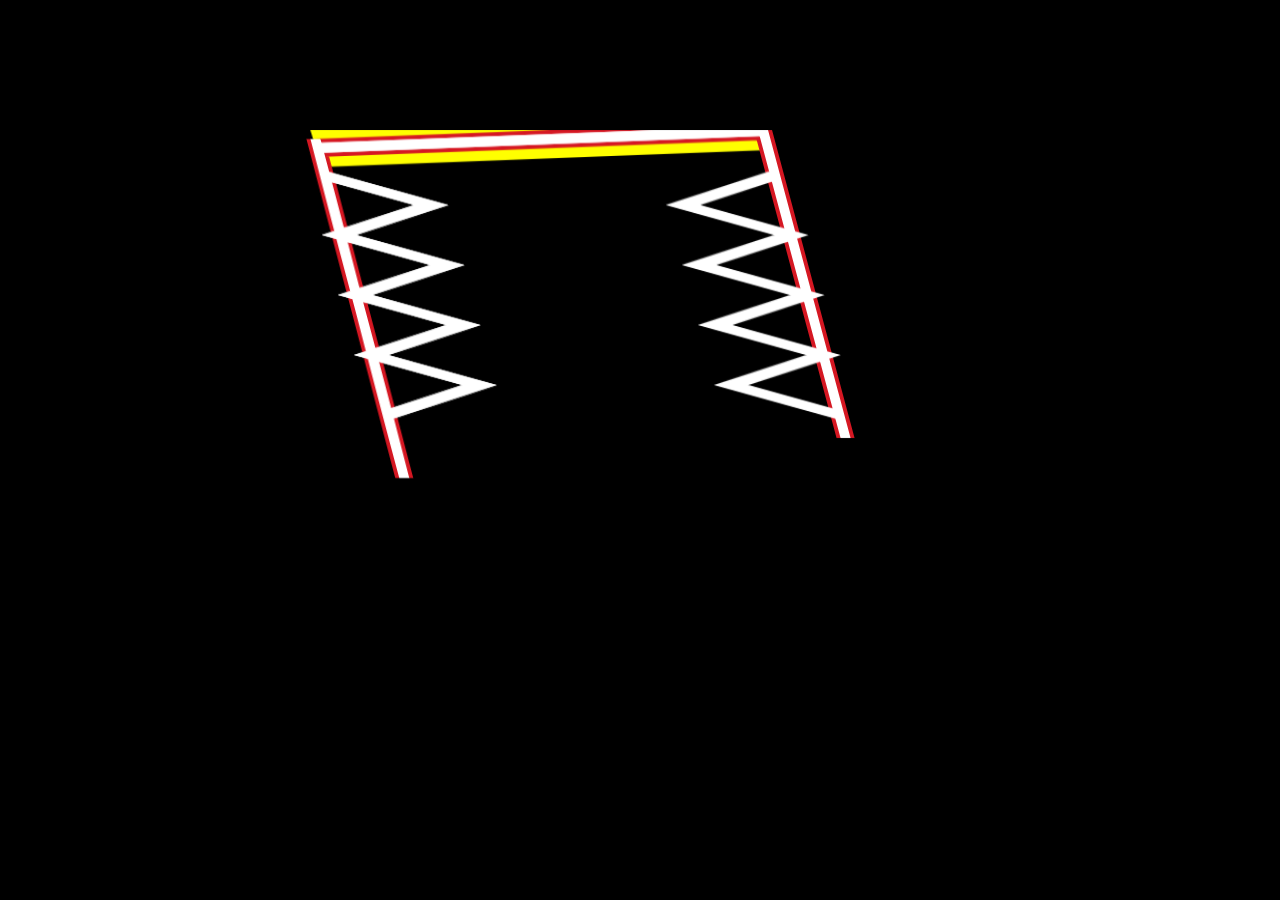
<file: obstacles.htm>
<html>
<head>
</head>
<body bgcolor="black">
<script>
/*var prmt=[10,30];
function canvases(lP,tP){
var canv=document.createElement('canvas'); 
canv.height=100;
canv.width=300;
canv.style.position='absolute';
canv.style.left=lP+'px';
canv.style.top=tP+'px';
canv.id='canvas';
canv.style.background='brown';
canv.style.borderRadius='15%'
document.body.appendChild(canv);
var ctx=canv.getContext('2d');
ctx.beginPath();
ctx.moveTo(80,80);
ctx.lineTo(200,30);
ctx.stroke();
}
canvases(prmt[0],prmt[1]);*/
</script>
<style>
#canvas1{
-webkit-transform:skew(15deg,0deg);
//-webkit-transform:rotate(15deg);
}
</style>
<script>
function canvas1(){
var canv=document.createElement('canvas'); 
canv.height=500;
canv.width=800;
canv.style.position='absolute';
canv.style.left=300+'px';
canv.style.top=100+'px';
canv.id='canvas1';
//canv.style.background='rgba(78,34,56,0.6)';
canv.style.padding='30px';
document.body.appendChild(canv);
var ctx=canv.getContext('2d');
ctx.beginPath();
ctx.moveTo(48,18);
ctx.lineTo(500,1);
ctx.lineWidth=38;
ctx.strokeStyle='yellow';
ctx.stroke(); 
ctx.lineTo(500,308);
ctx.moveTo(50,9);
ctx.lineTo(48,348);
ctx.lineWidth=18;
ctx.strokeStyle='rgb(213,23,34)';
ctx.stroke();
ctx.moveTo(48,45);
ctx.lineTo(148,75);
ctx.lineTo(48,105);
ctx.lineTo(148,135);
ctx.lineTo(48,165);
ctx.lineTo(148,195);
ctx.lineTo(48,225);
ctx.lineTo(148,255);
ctx.lineTo(48,285);
ctx.lineWidth=10;
ctx.strokeStyle='white';
ctx.stroke();
ctx.moveTo(500,45);
ctx.lineTo(400,75);
ctx.lineTo(500,105);
ctx.lineTo(400,135);
ctx.lineTo(500,165);
ctx.lineTo(400,195);
ctx.lineTo(500,225);
ctx.lineTo(400,255);
ctx.lineTo(500,285);
ctx.lineWidth=10;
ctx.strokeStyle='white';
ctx.stroke();
}
canvas1();
</script>
</body>
</html>
</file>
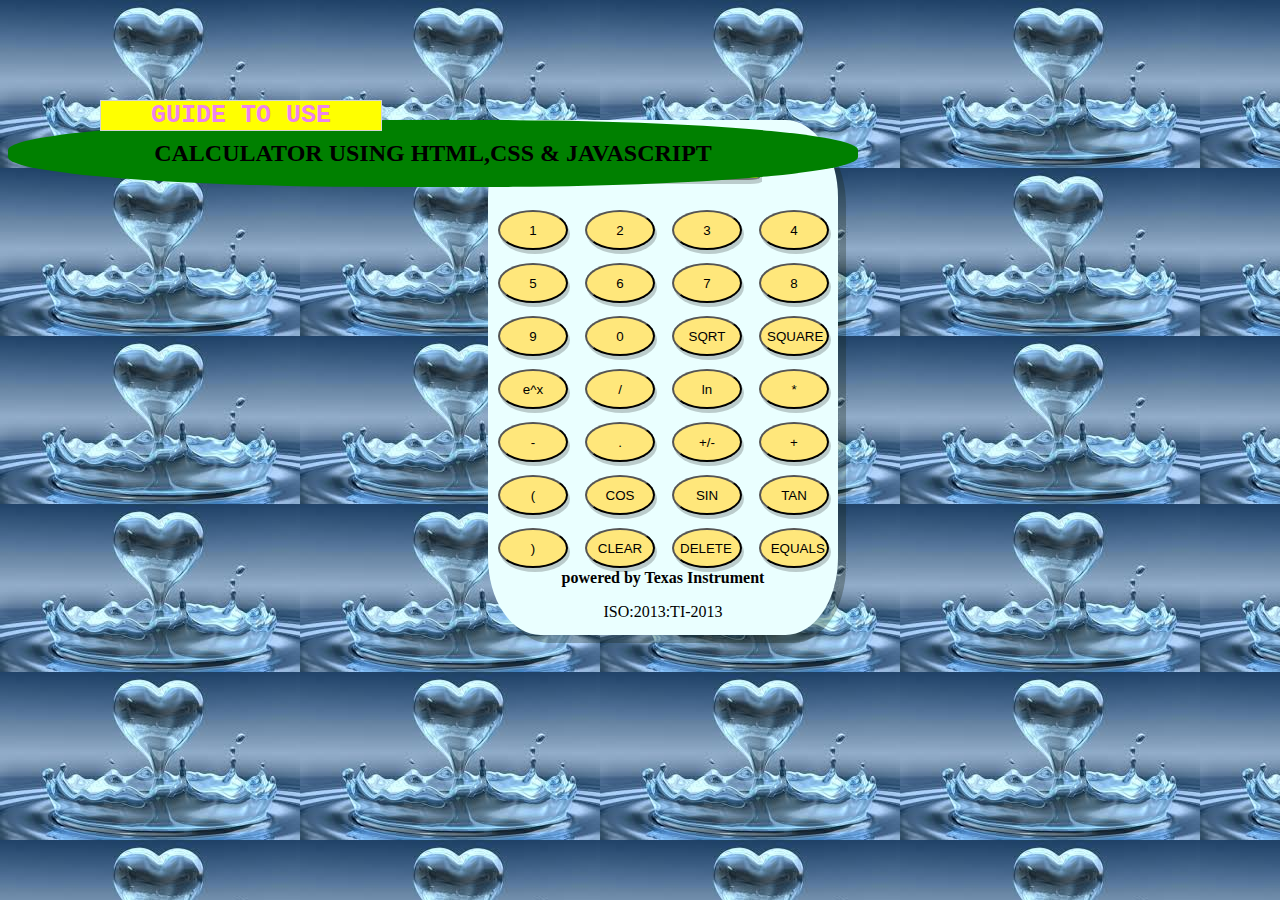
<file: Calculator/additional_file.htm>
<html>
<head>
<title>CALCULATOR_S</title>
<link rel="stylesheet" href="css_file.css" type="text/css">
<script src="javascript_file.js" type="text/javascript"></script>
</head>
<body background="T2D'.jpg">
<div id="uvw">
<h2 align="center">CALCULATOR USING HTML,CSS & JAVASCRIPT</H2></div>
<div id="abc">
<form>
<input  id="pqr" name="screen" value= "0" ></br></br>
<input id="xyz" type="button" value='1' onClick="f1(this.form.screen, '1')">
<input id="xyz" type="button" value= "2" onClick="f1(this.form.screen, '2')">
<input id="xyz" type="button" value= "3" onClick="f1(this.form.screen, '3')">
<input id="xyz" type="button" value= "4" onClick="f1(this.form.screen, '4')"></br>
<input id="xyz" type="button" value= "5" onClick="f1(this.form.screen, '5')">
<input id="xyz" type="button" value= "6" onClick="f1(this.form.screen, '6')">
<input id="xyz" type="button" value= "7" onClick="f1(this.form.screen, '7')">
<input id="xyz" type="button" value= "8" onClick="f1(this.form.screen, '8')"></br>
<input id="xyz" type="button" value= "9" onClick="f1(this.form.screen, '9')">
<input id="xyz" type="button" value= "0" onClick="f1(this.form.screen, '0')">
<input id="xyz" type="button" value= "SQRT" onClick="if (checkSqrt(this.form.screen.value))
{ sqrt(this.form) }">
<input id="xyz" type="button" value= "SQUARE" onClick="SQUARE(this.form)">


<input id="xyz"type="button" value= "e^x" onClick="exp(this.form)">


<input id="xyz" type="button" value= "/" onClick="f1(this.form.screen, '/')">
<br>
<input id="xyz" type="button" value= "ln" onClick="if (check_ln(this.form.screen.value))
{ ln(this.form) }">

<input id="xyz" type="button" value= "*" onClick="f1(this.form.screen, '*')">
<br>


<input id="xyz" type="button" value= "-" onClick="f1(this.form.screen, '-')">
<br>

<input id="xyz"type="button" value= "." onClick="f1(this.form.screen, '.')">
<input id="xyz" type="button" value= "+/-" onClick="PLUS_MINUS(this.form.screen)">
<input id="xyz" type="button" value= "+" onClick="f1(this.form.screen, '+')">
<br>
<input id="xyz" type="button" value= "(" onClick="f1(this.form.screen, '(')">
<input id="xyz" type="button" value= "COS" onClick="cos(this.form)">
<input id="xyz" type="button" value= "SIN" onClick=" sin(this.form)">
<input id="xyz" type="button" value= "TAN" onClick="tan(this.form)">
<input id="xyz" type="button" value= " ) " onClick="f1(this.form.screen, ')')">
<br>
<input id="xyz" type="button" value= "CLEAR" onClick="this.form.screen.value = 0 ">
<input id="xyz" type="button" value= "DELETE  " onClick="DELETE(this.form.screen)">
<input id="xyz" type="button" value= " EQUALS " name="equals" onClick="RESULT(this.form)"></br>
<p align="center"><strong>powered by Texas Instrument</strong></p>
<p align="center">ISO:2013:TI-2013</p>
</form></div>
<div id="ONE" style='position:absolute;top:100px;LEFT:100px;width:280px;cursor:pointer;font-size:25px;font-family:courier;font-weight:600;text-align:center;color:violet;background-color:yellow;border:1px solid rgb(213,213,213);'onclick='ONE()';>GUIDE TO USE</div>
<div id='Display' style='font-size:25px;text-align:center;color:rgb(213,123,123);background-color:green;visibility:hidden;'>
<div style='border:1px solid rgb(213,213,213);position:absolute;top:140px;left:100px;width:280px;height:350px;background-color:green;font-size:18px;color:black'><li>This is a scientific calculator designed using HTML/CSS/JS</li><br><li>You can Enter the numbers from Your Keyboard Also</li><br><li>+/- has been added.You can add + or - as prefix to any number anytime</li><br><li>To use TRIGO functions be sure you have radian values of angles</li></br><li>Sorry for Not Adding Radian Button.It was due to less time available.I regret!!</li></div>
<div onclick='TWO()' style='border:1px solid rgb(213,213,213);position:absolute;top:500px;left:100px;width:280px;background-color:rgb(241,241,241);cursor:pointer;'>Hide</div>
</div>

</body>
</html>
</file>
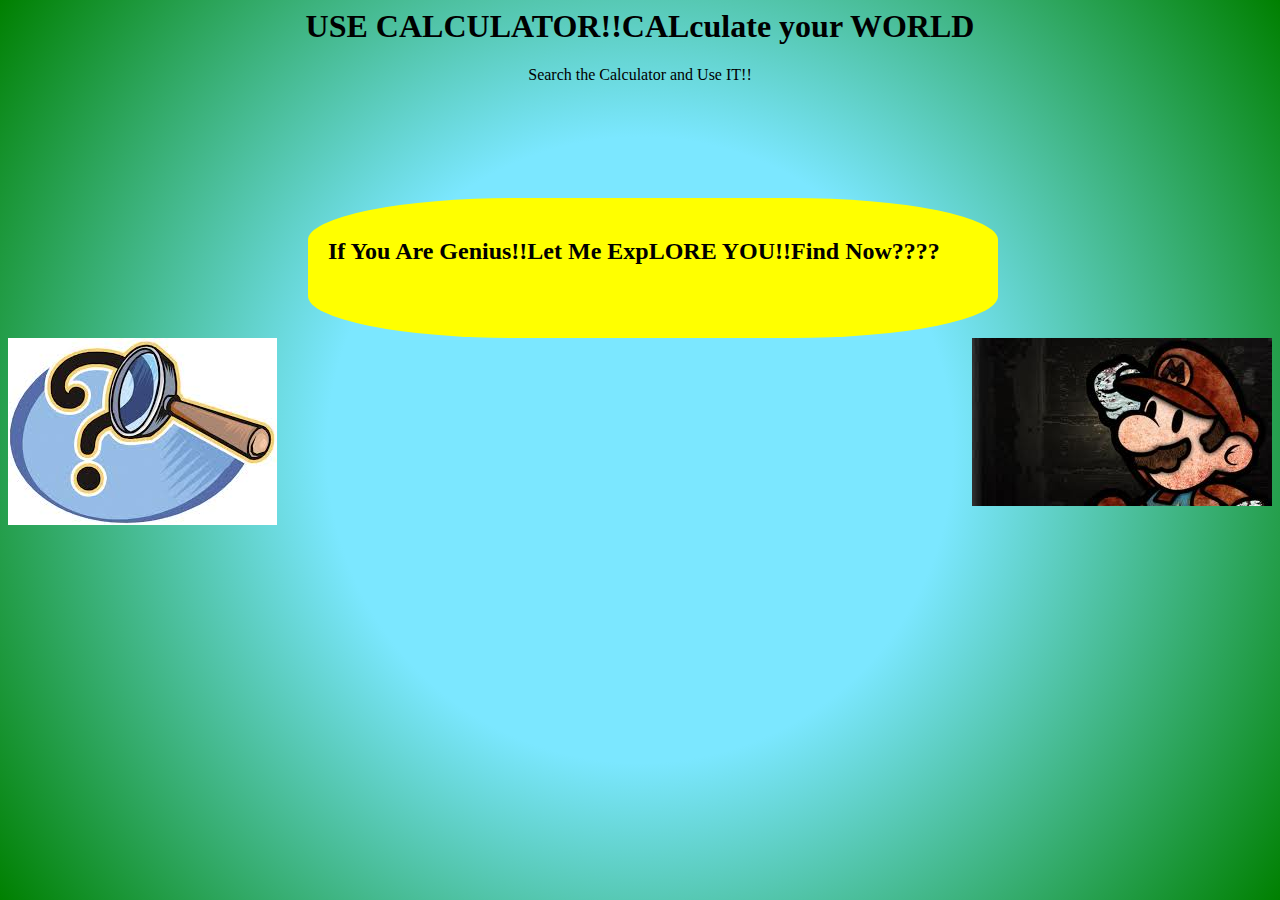
<file: Calculator/HTML_file.htm>
<html>
<head>
<title>hidden calculator</title>
<link href="calc1.htm">
</head>
<style>
body{
background: radial-gradient(circle, rgb(123,231,312) 40%, green);
}
</style>
<body>
<h1 align="center">USE <span color="red">CALCULATOR</span>!!CALculate your WORLD</h1>
<p align="center">Search the Calculator and Use IT!!</p>
<div style="visibility:hidden">
HERE is the link TO see THE calcultor and use it!!
PLZ OPEN THE LINK BELOW IN NEW TAB!!!DONT SIMPLY CLICK ON IT!!!<! coz some browsers dont allow html files to open directly> 
<a href="additional_file.htm" ></a>
</div>
<div style="height:100px;width:650px;border-radius:30%;background:yellow;margin-left:300px;margin-top:80px;overflow:hidden;padding:20px;">
<h2>If You Are Genius!!Let Me ExpLORE YOU!!Find Now????</h2>
</div>
<img src="T2D.jpg" align="right" opacity>
<img src="im1.jpg">
</body>
</html>
</file>
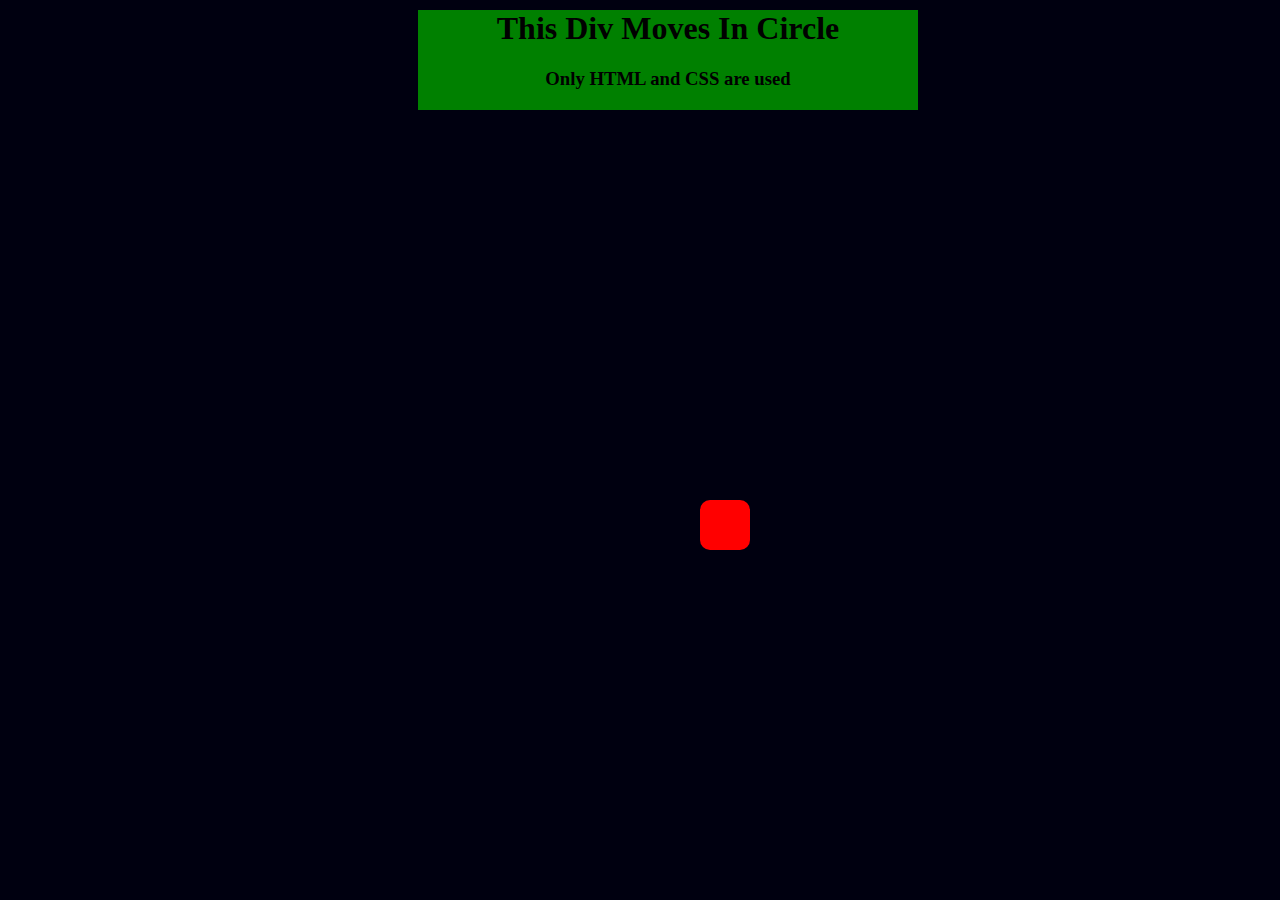
<file: Movable Div/task1D.htm>
<html>
<head>
<title>task1D</title>
<link rel="stylesheet" href="task1D.css" type="text/css">
</head>
<body bgcolor="rgb(40,30,10)">
<div style="height:100px; width:500px; margin-top:10px; margin-left:410px; background:green;">
<h1 align="center">This Div Moves In Circle</h1>
<h3 align="center">Only HTML and CSS are used</h3></div>
<div id="xyz">
 <div style="
 position:absolute; 
    top:200px;
     left:200px;
    width:50px;
    height:50px;
    background:red;
    border-radius:20%;">
 </div>
</body>
</html>
</file>
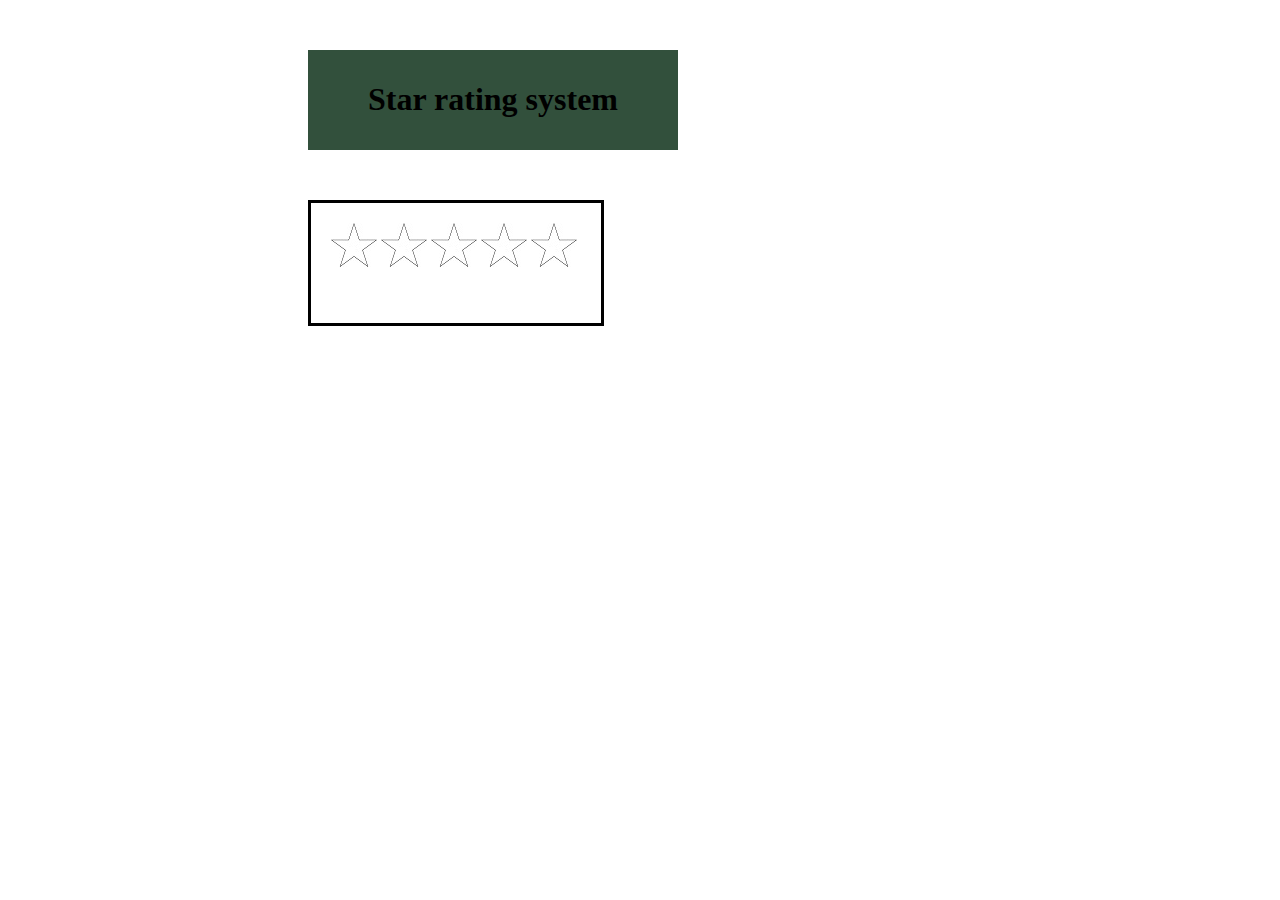
<file: Rating_System/task1S.html>
<html>
<head>
<title>STAR RATINGS</title>
<link rel="stylesheet" href="task1S.css" type="text/css">
<script type="text/javascript" src="task1S.js">
</script>
</head>
<body>
<div id="abc">
<h1 align="center">Star rating system</h1>
</div>
<div id="xyz">
<img src="starf.jpg" id="1" onmouseover="star_on(1)"  onmouseout="star_on(1)"  onclick="rating_msg(1)">
<img src="starf.jpg" id="2" onmouseover="star_on(2)"  onmouseout="star_on(2)" onclick="rating_msg(2)">
<img src="starf.jpg" id="3" onmouseover="star_on(3)"  onmouseout="star_on(3)" onclick="rating_msg(3)">
<img src="starf.jpg" id="4" onmouseover="star_on(4)"  onmouseout="star_on(4)" onclick="rating_msg(4)">
<img src="starf.jpg" id="5" onmouseover="star_on(5)"  onmouseout="star_on(5)"  onclick="rating_msg(5)">
</div>
</body>
</html>
</file>
<file: Calculator/css_file.css>
#abc
{ background:rgb(234,345,456);
 margin-left:480px;
 margin-top:120px;
  height:515px;
  width:350px;
  border-radius:15%;
  box-shadow: 8px 8px rgba(23, 32, 12, 0.3);
  
  }
  #xyz
  {
  float: left;
	position: relative;
	top: 10;
	
	cursor: pointer;
	
	width: 70px;
	height: 40px;
	
	background: rgb(312,231,123);
	border-radius: 50%;
	box-shadow: 2px 4px rgba(0, 0, 0, 0.2);
	
	margin: 2px 7px 11px 10px;

	
	color: black;
	line-height: 36px;
	text-align: center;
	transition: all 0.8s ease;
	}
	#pqr
	{  background:yellow;
	  margin-top:15px;
	  margin-left:72px;
	box-shadow: 2px 4px rgba(0, 0, 0, 0.2);
	   width:200px;
	   height:45px;
	   border-radius:6%;
	   }
	   
	   #uvw
	   { background:green;
	   width:850px;
	 
	   border-radius:45%;
	   position:absolute;
	   animation-name:div_move;
	   animation-iteration-count:infinite;
	   animation-duration:8s;
       animation-direction:normal;
	   
	   -moz-animation-name:div_move;
	   -moz-animation-iteration-count:infinite;
	   -moz-animation-duration:8s;
       -moz-animation-direction:normal;
		
	   -webkit-animation-name:div_move;
-webkit-animation-duration:8s;
-webkit-animation-iteration-count:infinite;
-webkit-animation-direction:normal;}
@-webkit-keyframes div_move
{
0%   {background:red; left:0px; top:10px;}
50% {background:rgb(987,897,789); left:543px;top:10px;}
100%{background:violet; left:0px;top:10px}
}
@moz-keyframes div_move
{
0%   {background:red; left:0px; top:10px;}
50% {background:rgb(987,897,789); left:543px;top:10px;}
100%{background:violet; left:0px;top:10px}
}
@keyframes div_move
{
0%   {background:red; left:0px; top:10px;}
50% {background:rgb(987,897,789); left:543px;top:10px;}
100%{background:violet; left:0px;top:10px}
}
</file>
<file: Movable Div/task1D.css>
#xyz
{    top:300px;
     left:500px;
    width:400px;
    height:100px;
	position:absolute;  /* attributes of a div which rotates*/

    animation-iteration-count:infinite;
    animation-timing-function:linear;     /*animation property of css3,I havent used javascript.I tried doing it by css3 which is short and the newest thing i learnt*/
    animation-name:circular_path;      
    animation-duration:5s;    

	
   -webkit-animation-iteration-count:infinite;
    -webkit-animation-timing-function:linear;
    -webkit-animation-name:circular_path;
    -webkit-animation-duration:5s;        /* for webkit browsers like chrome and safari*/
	
	-moz-animation-iteration-count:infinite;
    -moz-animation-timing-function:linear; /* for mozilla*/
    -moz-animation-name:circular_path;  
    -moz-animation-duration:5s;    
}


@keyframes circular_path
{ 
0% { transform:rotate(0deg) } 
100%{ transform:rotate(360deg) }
}

@-webkit-keyframes circular_path
{ 
0% {-webkit-transform:rotate(0deg)}
100%  { -webkit-transform:rotate(360deg) } 
}


@-moz-keyframes circular_path 
{ 
0%{ -moz-transform:rotate(0deg) } 
100% { -moz-transform:rotate(360deg) } 
}
</file>
<file: Rating_System/task1S.css>
#abc
{ 
 
	width: 350px;
	background: rgb(50,80,60);
	margin: 50px 200px 50px 300px;
	padding: 10px;
}
#xyz
{ height:80px;
width:250px;
margin: 50px 200px 50px 300px;
background-repeat:no-repeat;
padding:20px;
border:solid;
}
</file>
